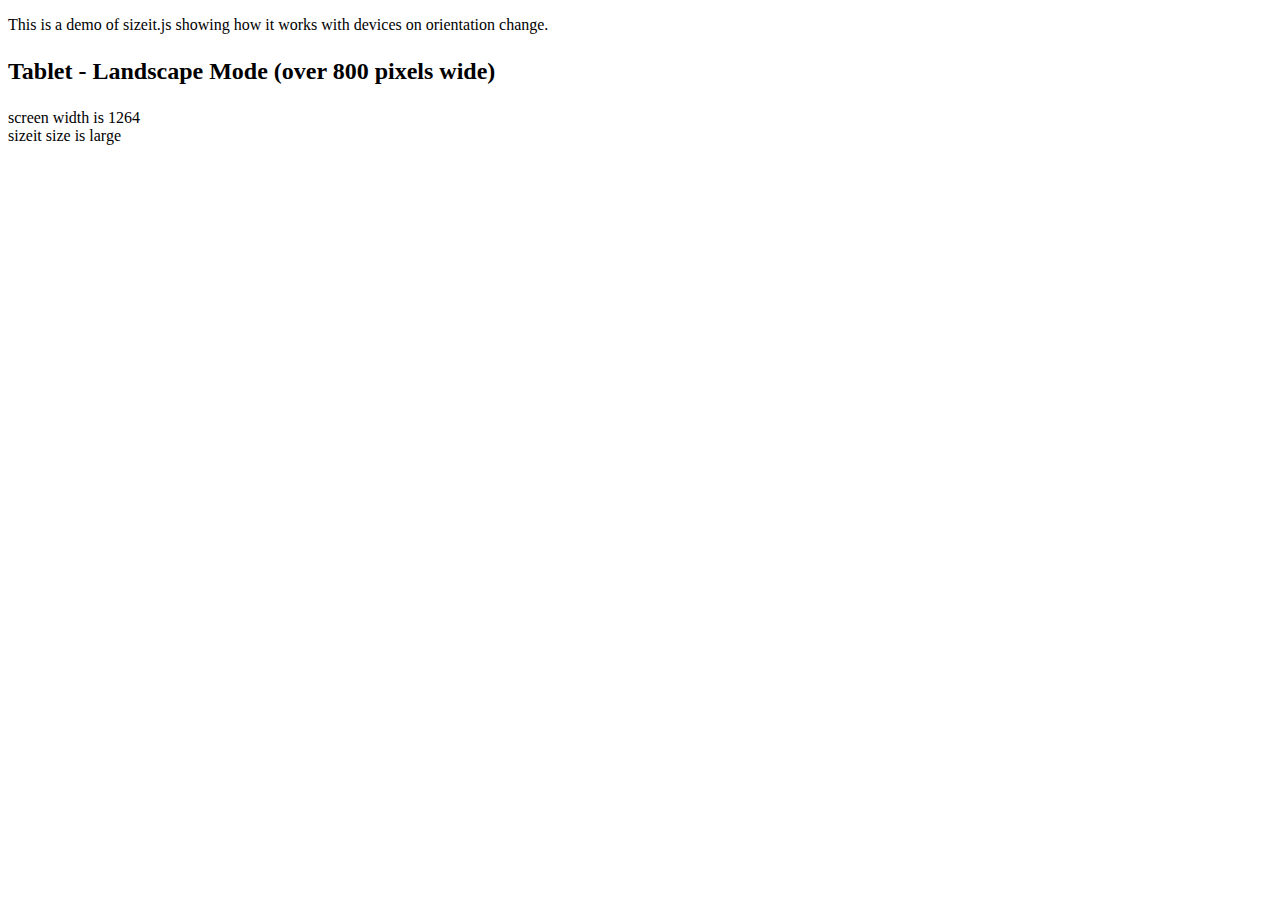
<file: demo1.html>
<!doctype html>
<html>

<head>

	<meta charset="utf-8">
	
	<title>sizeit.js demo</title>
	
	<meta name="title" content="sizeit.js demo">
	<meta name="description" content="sizeit.js is a helper script for responsive website design">
	
	<meta name="author" content="John Polacek">
		
	<!-- Required viewport setting for sizeit to work on devices -->
	<meta name="viewport" content="width=device-width; initial-scale=1.0; maximum-scale=1.0;">
	
	<!-- Do sizeit in the head so CSS is dynamically added first -->
	<script src="sizeit.min.js"></script>
	<script>
		sizeit.configure(
			{
				max: 400,
				css: "css/phone-portrait.css",
				name: "phone-portrait"
			},
			{
				max: 600,
				css: "css/phone-landscape.css",
				name: "phone-landscape"
			},
			{
				max: 800,
				css: "css/tablet-portrait.css",
				name: "tablet"
			},
			{
				css: "css/tablet-landscape.css",
				name: "large"
			}
		);
	</script>
</head>

<body>
	
	<p>This is a demo of sizeit.js showing how it works with devices on orientation change.</p>
	
	<p id="phone-portrait">Phone - Portrait Mode (400 pixels wide or less)</p>
	<p id="phone-landscape">Phone - Landscape Mode (400-600 pixels wide)</p>
	<p id="tablet-portrait">Tablet - Portrait Mode (600-800 pixels wide or less)</p>
	<p id="tablet-landscape">Tablet - Landscape Mode (over 800 pixels wide)</p>
	
	<div id="width"></div>
	<div id="size"></div>
	
	<script>
		var widthText = document.createTextNode("screen width is "+sizeit.width());
		var sizeText = document.createTextNode("sizeit size is "+sizeit.size());
	
		document.getElementById("width").appendChild(widthText);
				
		document.getElementById("size").appendChild(sizeText);
		
		window.onresize = function() {
			document.getElementById("width").removeChild(widthText);
			widthText = document.createTextNode("screen width is "+sizeit.width());
			document.getElementById("width").appendChild(widthText);
			
			document.getElementById("size").removeChild(sizeText);
			sizeText = document.createTextNode("sizeit size is "+sizeit.size());
			document.getElementById("size").appendChild(sizeText);
		};
		
	</script>

</body>
</html>
</file>
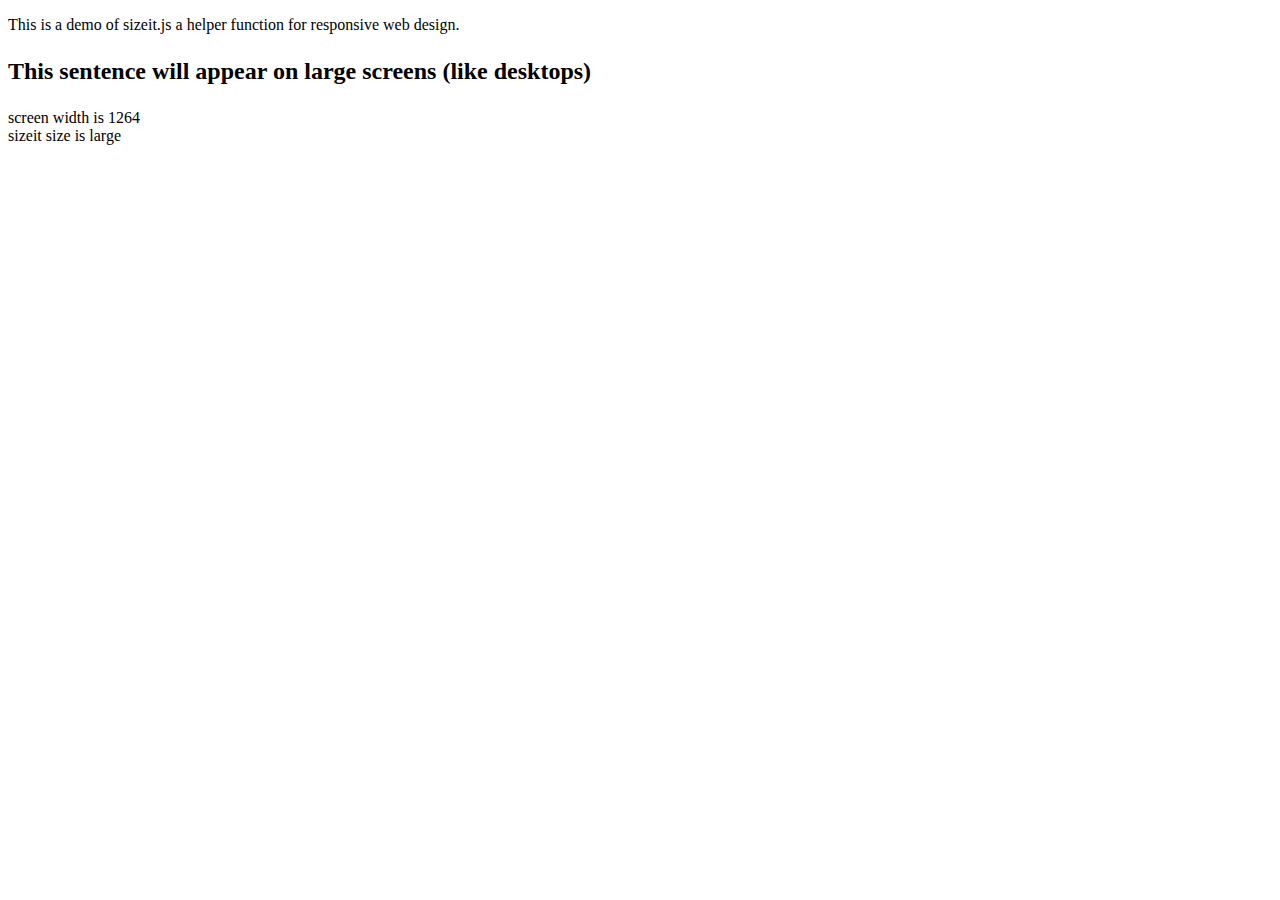
<file: demo2.html>
<!doctype html>
<html>

<head>

	<meta charset="utf-8">
	
	<title>sizeit.js demo</title>
	
	<meta name="title" content="sizeit.js demo">
	<meta name="description" content="sizeit.js is a helper script for responsive website design">
	<meta name="author" content="John Polacek">
		
	<!-- Required viewport setting for sizeit to work on devices -->
	<meta name="viewport" content="width=device-width; initial-scale=1.0; maximum-scale=1.0;">
	
	<!-- Do sizeit in the head so CSS is dynamically added first -->
	<script src="sizeit.min.js"></script>
	<script>
		sizeit.configure(
			{
				max: 600,
				css: "css/small.css",
				name: "small"
			},
			{
				max: 1024,
				css: "css/medium.css",
				name: "medium"
			},
			{
				css: "css/large.css",
				name: "large"
			}
		);
	</script>
</head>

<body>
	
	<p>This is a demo of sizeit.js a helper function for responsive web design.</p>
	
	<p id="small">This sentence will appear on small screens (like phones)</p>
	<p id="medium">This sentence will appear on medium screens (like tablets)</p>
	<p id="large">This sentence will appear on large screens (like desktops)</p>
	
	<div id="width"></div>
	<div id="size"></div>
	
	<script>
		var widthText = document.createTextNode("screen width is "+sizeit.width());
		var sizeText = document.createTextNode("sizeit size is "+sizeit.size());
	
		document.getElementById("width").appendChild(widthText);
				
		document.getElementById("size").appendChild(sizeText);
		
		window.onresize = function() {
			document.getElementById("width").removeChild(widthText);
			widthText = document.createTextNode("screen width is "+sizeit.width());
			document.getElementById("width").appendChild(widthText);
			
			document.getElementById("size").removeChild(sizeText);
			sizeText = document.createTextNode("sizeit size is "+sizeit.size());
			document.getElementById("size").appendChild(sizeText);
		};
		
	</script>

</body>
</html>
</file>
